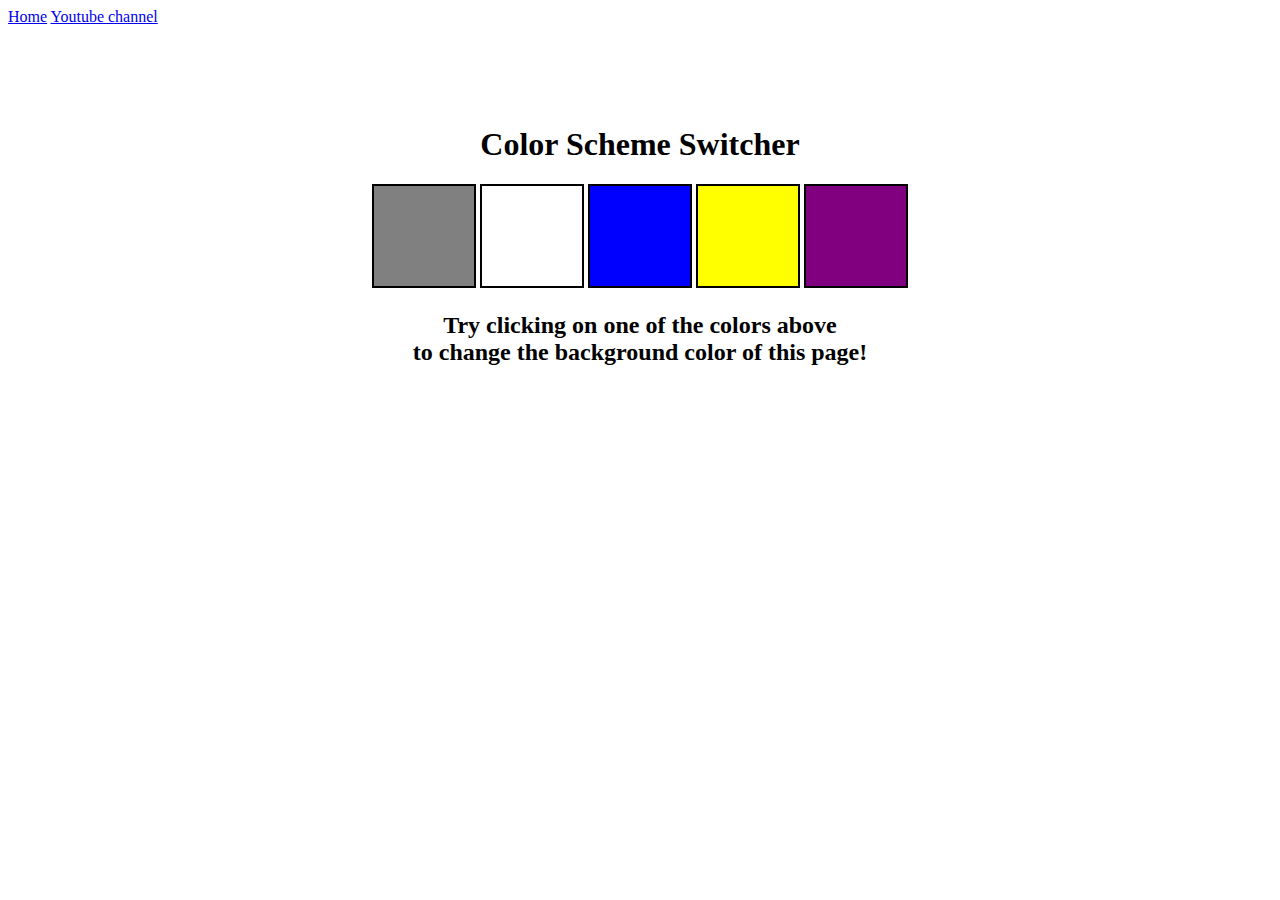
<file: js-hindi/07_projects/project_1/index.html>
<!DOCTYPE html>
<html lang="en">
  <head>
    <meta charset="UTF-8" />
    <meta name="viewport" content="width=device-width, initial-scale=1.0" />
    <meta http-equiv="X-UA-Compatible" content="ie=edge" />
    <link rel="stylesheet" href="style.css" />
    <link rel="stylesheet" href="style.css" />
    <title>JavaScript Background Color Switcher</title>
  </head>
  <body>
    <nav>
      <a href="/" aria-current="page">Home</a>
      <a target="_blank" href="https://www.youtube.com/@chaiaurcode"
        >Youtube channel</a
      >
    </nav>
    <div class="canvas">
      <!-- <a
        style="
          background-color: #fff;
          padding: 10px 30px;
          border-radius: 8px;
          color: #212121;
          text-decoration: none;
          border: 2px solid #212121;
        "
        href="../index.html"
        >Back to Home Page</a
      > -->
      <h1>Color Scheme Switcher</h1>
      <span class="button" id="grey"></span>
      <span class="button" id="white"></span>
      <span class="button" id="blue"></span>
      <span class="button" id="yellow"></span>
      <span class="button" id="purple"></span>
      <h2>
        Try clicking on one of the colors above
        <span>to change the background color of this page!</span>
      </h2>
    </div>
    <script src="script.js"></script>
  </body>
</html>
</file>
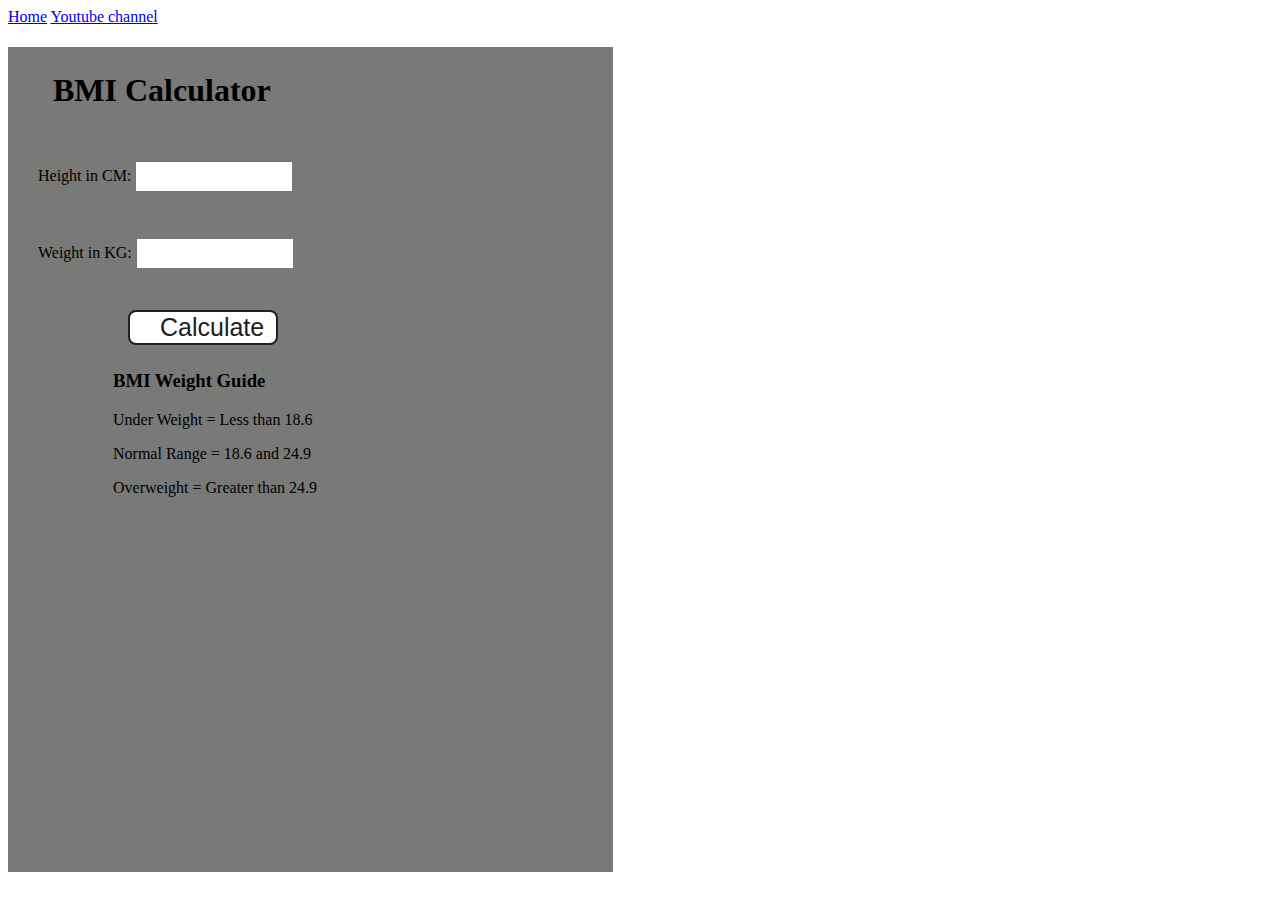
<file: js-hindi/07_projects/project_2/index.html>
<!DOCTYPE html>
<html lang="en">
  <head>
    <meta charset="UTF-8" />
    <meta name="viewport" content="width=device-width, initial-scale=1.0" />
    <meta http-equiv="X-UA-Compatible" content="ie=edge" />
    <link rel="stylesheet" href="style.css" />
    <title>BMI Calculator</title>
  </head>
  <body>
    <nav>
      <a href="/" aria-current="page">Home</a>
      <a target="_blank" href="https://www.youtube.com/@chaiaurcode"
        >Youtube channel</a
      >
    </nav>
    <div class="container">
      <h1>BMI Calculator</h1>
      <form>
        <p><label>Height in CM: </label><input type="text" id="height" /></p>
        <p><label>Weight in KG: </label><input type="text" id="weight" /></p>
        <button>Calculate</button>
        <div id="results"></div>
        <div id="Guide"></div>
        <div id="weight-guide">
          <h3>BMI Weight Guide</h3>
          <p>Under Weight = Less than 18.6</p>
          <p>Normal Range = 18.6 and 24.9</p>
          <p>Overweight = Greater than 24.9</p>
        </div>
      </form>
    </div>
  </body>
  <script src="script.js"></script>
</html>
</file>
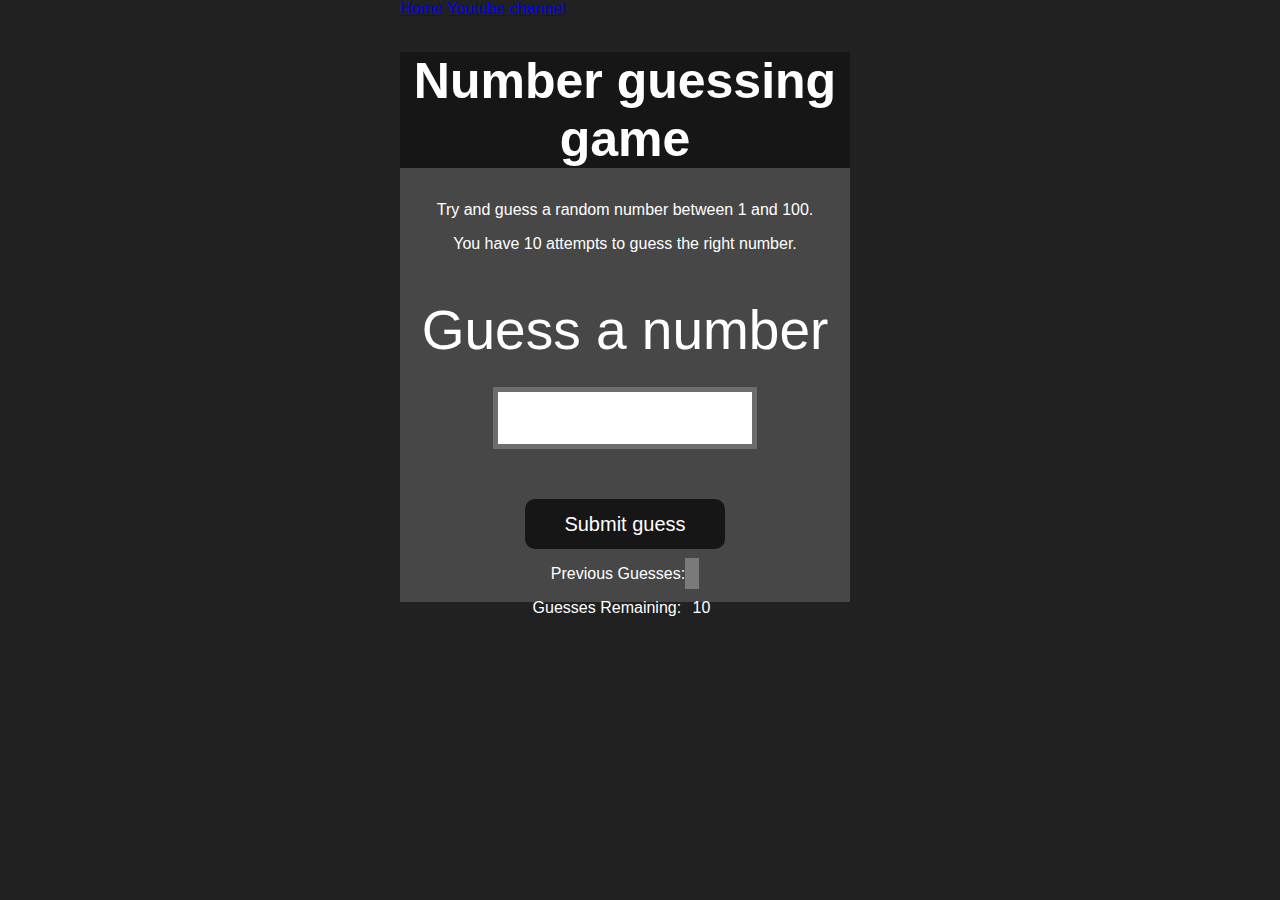
<file: js-hindi/07_projects/project_4/index.html>
<!DOCTYPE html>
<html lang="en">
<head>
    <meta charset="UTF-8">
    <meta name="viewport" content="width=device-width, initial-scale=1.0">
    <meta http-equiv="X-UA-Compatible" content="ie=edge">
    <title>Number Guessing Game</title>
    <link rel="stylesheet" href="style.css">
</head>
<body style="background-color:#212121; color:#fff;">
  <nav>
    <a href="/" aria-current="page">Home</a>
    <a target="_blank" href="https://www.youtube.com/@chaiaurcode"
      >Youtube channel</a
    >
  </nav>
    
    <div id="wrapper">
      <h1>Number guessing game</h1>
    <p>Try and guess a random number between 1 and 100.</p>
    <p>You have 10 attempts to guess the right number.</p>
    </br>
        <form class="form">
            <label2 for="guessField" id="guess">Guess a number</label>
            <input type="text" id="guessField" class="guessField">
            <input type="submit" id="subt" value="Submit guess" class="guessSubmit">
        </form>

        <div class="resultParas">
            <p >Previous Guesses: <span class="guesses"></span></p>
            <p >Guesses Remaining: <span class="lastResult">10</span></p>
            <p class="lowOrHi"></p>
        </div>
    </div>
    <script src="script.js"></script>
</body>
</html>
</file>
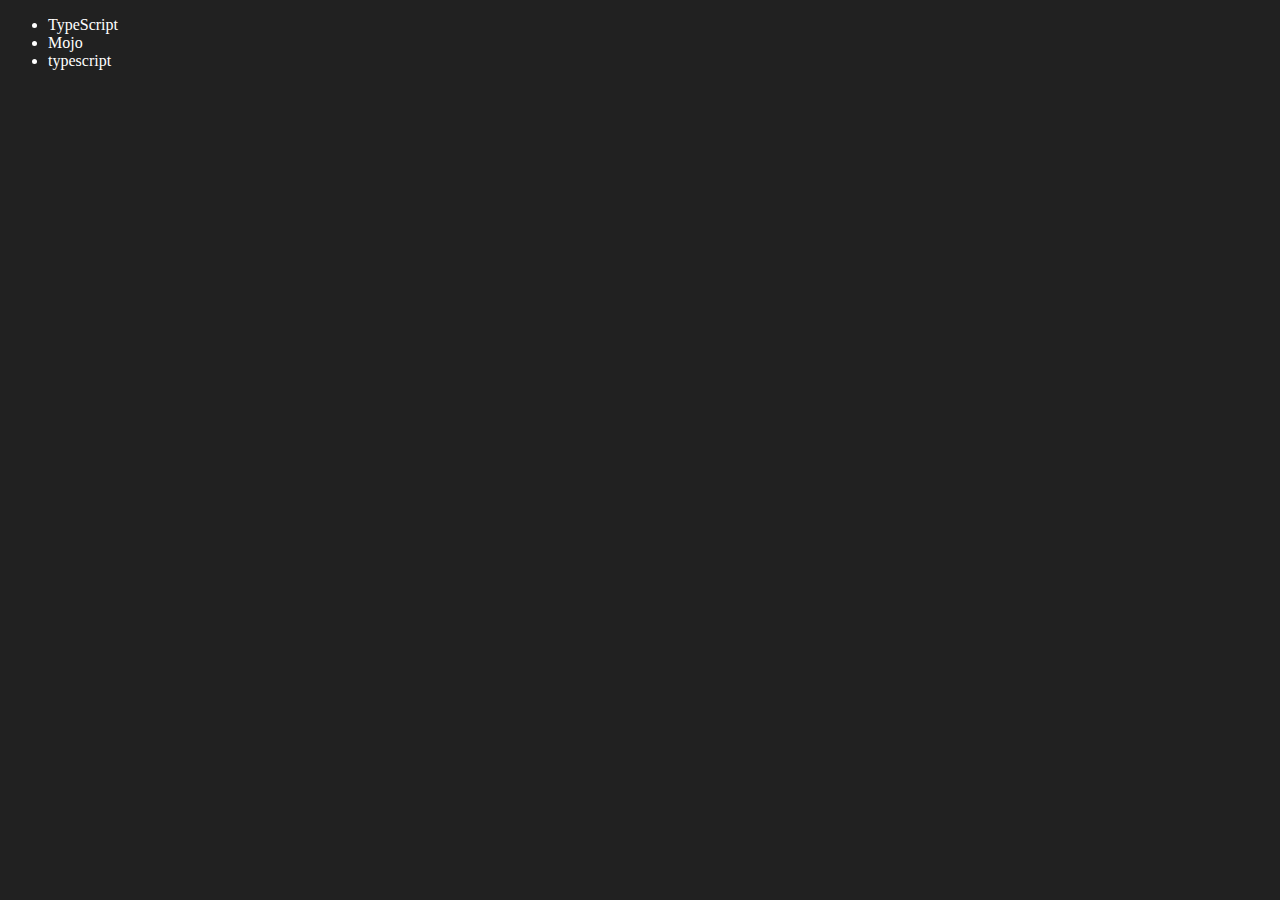
<file: js-hindi/06_dom/four.html>
<!DOCTYPE html>
<html lang="en">
  <head>
    <meta charset="UTF-8" />
    <meta http-equiv="X-UA-Compatible" content="IE=edge" />
    <meta name="viewport" content="width=device-width, initial-scale=1.0" />
    <title>Chai aur code | DOM</title>
  </head>

  <body style="background-color: #212121; color: #fff">
    <ul class="language">
      <li>Javascript</li>
    </ul>
  </body>
  <script>
    function addLanguage(langName) {
      //multipal language Add krne ke liy ek function bnaya gya hai lekin y optimaiz nhi hai to ise use nhi krna chaiy
      const li = document.createElement("li");
      li.innerHTML = `${langName}`;
      document.querySelector(".language").appendChild(li);
    }
    addLanguage("python");
    addLanguage("typescript");

    function addOptiLanguage(langName) {
      //multipal language Add krne ke liy ek function bnaya gya hai y method optimaiz hai to hme ise hi use krna chaiy
      const li = document.createElement("li");
      li.appendChild(document.createTextNode(langName)); //appendChild ka use krna chaiy
      document.querySelector(".language").appendChild(li);
    }
    addOptiLanguage("golang");

    //Edit
    const secondLang = document.querySelector("li:nth-child(2)"); //besicli yha per language ko replesh kiya ja rha hai
    console.log(secondLang);
    //secondLang.innerHTML = "Mojo"
    const newli = document.createElement("li"); //yha nya element create kiya gya hai
    newli.textContent = "Mojo";
    secondLang.replaceWith(newli);

    //edit
    const firstLang = document.querySelector("li:first-child");
    firstLang.outerHTML = "<li>TypeScript</li>";

    //remove
    const lastLang = document.querySelector("li:last-child"); //element ko remove krna hai
    lastLang.remove();
  </script>
</html>
</file>
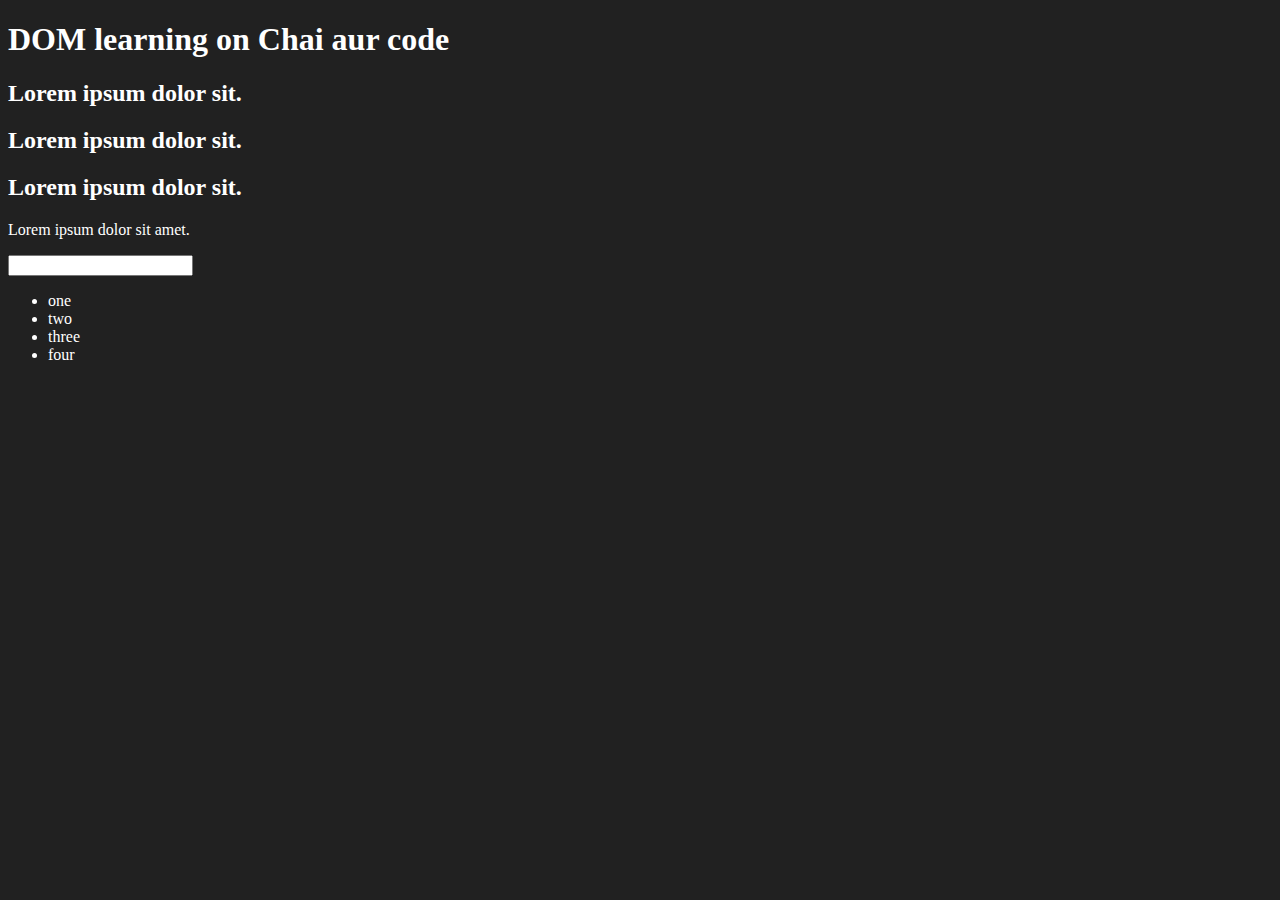
<file: js-hindi/06_dom/one.html>
<!DOCTYPE html>
<html lang="en">
  <head>
    <meta charset="UTF-8" />

    <title>DOM learning</title>
    <style>
      .bg-black {
        background-color: #212121;
        color: #fff;
      }
    </style>
  </head>

  <body class="bg-black">
    <div>
      <h1 id="title" class="heading">
        DOM learning on Chai aur code
        <span style="display: none">test text</span>
      </h1>
      <h2>Lorem ipsum dolor sit.</h2>
      <h2>Lorem ipsum dolor sit.</h2>
      <h2>Lorem ipsum dolor sit.</h2>
      <p>Lorem ipsum dolor sit amet.</p>
      <input type="password" name="" id="" />

      <ul>
        <li class="list-item">one</li>
        <li class="list-item">two</li>
        <li class="list-item">three</li>
        <li class="list-item">four</li>
      </ul>
    </div>
  </body>
  <script>
    //   document.getElementById('title')
    //     < h1 id = "title" class=​"test" > " DOM learning on Chai aur code " < span style = "display:​ none" > test text​</span >​</h1 >
    //       document.getElementById('title').id
    //   'title'
    //   document.getElementById('title').className
    //   'heading'
    //   document.getElementById('title').getAttribute('id')
    //   'title'
    //   document.getElementById('title').getAttribute('class')
    //   'heading'
    //   document.getElementById('title').setAttribute('class', 'test heading') //y hmesha overwrite krta hai ab class me heading ki jgaha test ho gya hai
    //   undefined

    //   document.getElementById('title')
    //     < h1 id = "title" class=​"test" style = "background-color:​ green;​" > " DOM learning on Chai aur code " < span
    //   style = "display:​ none" > test text​</span >​</h1 >

    //           const title = document.getElementById('title')
    //   undefined

    //   title
    //     < h1 id = "title" class=​"test" > " DOM learning on Chai aur code " < span style = "display:​ none" > test text​</span >​</h1 >

    //       title.style.backgroundColor = 'green'
    //   'green'

    //   title.style.padding = '15px'
    //   '15px'

    //   title.style.borderRadius = '15px'
    //   '15px'

    //   title
    //     < h1 id = "title" class=​"heading" > "DOM learning on Chai aur code"<!-- <span style="display: none">test text</span> --​

    //       title.textContent
    //   'DOM learning on Chai aur code'

    //   title.innerHTML
    //   'DOM learning on Chai aur code\x3C!-- <span style="display: none">test text</span> -->'

    //   title.innerText
    //   'DOM learning on Chai aur code'

    //   title.innerText                 //innerText me hme vo text dikhai diya jo visibel hai
    //   'DOM learning on Chai aur code'

    //   title.textContent
    //   'DOM learning on Chai aur code test text '    //innerContent me hme vo text dikhai diya jo visibel nhi hai

    //   title.innerHTML
    //   'DOM learning on Chai aur code <span style="display: none">test text</span> '  //isme hme pura html milta hai jo hide hota hai

    //   document.getElementsByClassName('heading')    //is traha hum class ko access kar skte hai
    //   HTMLCollection[h1#title.heading, title: h1#title.heading]0: h1#title.headingtitle: h1#title.headinglength: 1[[Prototype]]: HTMLCollection

    //   document.querySelector('h2')   //hum kisi eliment ya teg ko ueke name se access kar skte hai
    //     < h2 > Lorem ipsum dolor sit.​</h2 >

    //       document.querySelector('#title')    // yha id se access kiya gya hai
    //       < h1 id = "title" class=​"heading" > "DOM learning on Chai aur code " < span style = "display:​ none" > test text​</span >​</h1 >

    //         document.querySelector('.heading')     // yha class se access kiya gya hai
    //         < h1 id = "title" class=​"heading" > "DOM learning on Chai aur code " < span style = "display:​ none" > test text​</span >​</h1 >

    //           document.querySelector('input[type="password"]')     //is trha hum kuchh bhi add kr skte hai or delet bhi kar skte hai
    //           < input type = "password" name id >

    //   document.querySelector('ul')
    //     < ul >​…​</ul >

    // const myul = document.querySelector('ul')
    //   undefined

    //   myul
    //     < ul >​…​</ul >

    //       myul.querySelector('li')
    //       < li class=​"list-item" >​…​</li >

    // const turnGreen = myul.querySelector('li')
    //   undefined

    //   turnGreen.style.backgroundColor = 'green'
    //   'green'

    //   turnGreen.style.padding = '10px'
    //   '10px'

    //   turnGreen.innerText
    //   'one'

    //   turnGreen.innerText = 'five'
    //   'five'

    //   querySelector        // y hme ek hi valu ya tag slecte krke deta hai

    //   querySelectorAll     // y hme sari valu hi slect krke deta hai

    // document.querySelectorAll('li')
    // NodeList(4)[li.list - item, li.list - item, li.list - item, li.list - item]
    // 0: li.list - item1: li.list - item2: li.list - item3: li.list - item
    // length: 4                     // NodeList per hum ForEach loop lga skte hai
    // [[Prototype]]: NodeList       //isme hme nodelist mila hai to hum is per loop to lga skte hai per use btana bdhega ki konse item per lgana hai  //jbki array me esa nhi hota hai usme vo sbhi per loop lga deta hai hme btane ki jrurt nhi hoti hai

    // document.querySelectorAll('li')
    // NodeList(4)[li.list - item, li.list - item, li.list - item, li.list - item]

    // const tempLiList = document.querySelectorAll('li')
    // undefined

    // tempLiList
    // NodeList(4)[li.list - item, li.list - item, li.list - item, li.list - item]

    // tempLiList.style.color = 'green'
    // VM371: 1 Uncaught TypeError: Cannot set properties of undefined(setting 'color')
    // at < anonymous >: 1: 24
    //   (anonymous) @VM371: 1

    // tempLiList[0].style.color = 'green'       // [0] is traha hme btana pdhta hai konse element pr loop lgana hai
    // 'green'

    // document.querySelectorAll('h1')
    // NodeList [h1#title.heading]

    // const myH1 = document.querySelectorAll('h1')
    // undefined

    // myH1
    // NodeList [h1#title.heading]

    // myH1[0].style.color = 'green'      //yha bhi h1 ka color nodelist se hi change kiya gya hai
    // 'green'

    // const tempLiList = document.querySelectorAll('li')
    // undefined

    // tempLiList
    // NodeList(4)[li.list - item, li.list - item, li.list - item, li.list - item]

    // tempLiList.forEach(function (l) {          //NodeList per hum ForEach loop lga skte hai
    //   l.style.backgroundColor = 'green'
    // })
    // undefined

    // document.getElementsByClassName('list-item')
    // HTMLCollection(4)[li.list - item, li.list - item, li.list - item, li.list - item]
    // 0: li.list - item1: li.list - item2: li.list - item3: li.list - itemlength: 4
    // [[Prototype]]: HTMLCollection       //HTMLCollection per hum dairect looping nhi ker skte hai is liy hme HTMLCollection ko Array me convert krna hota hai .from ke thru

    // const tempClassList = document.getElementsByClassName('list-item')
    // undefined

    // tempClassList
    // HTMLCollection(4)[li.list - item, li.list - item, li.list - item, li.list - item]

    // Array.from(tempClassList)
    //   (4)[li.list - item, li.list - item, li.list - item, li.list - item]

    // const myConvertedArray = Array.from(tempClassList)
    // undefined

    // myConvertedArray                    // y hmare pass Array aa gya hai
    //   (4)[li.list - item, li.list - item, li.list - item, li.list - item]

    // myConvertedArray.forEach(function (li) {
    //   li.style.color = 'orange'
    // })
    // undefined
  </script>
</html>
</file>
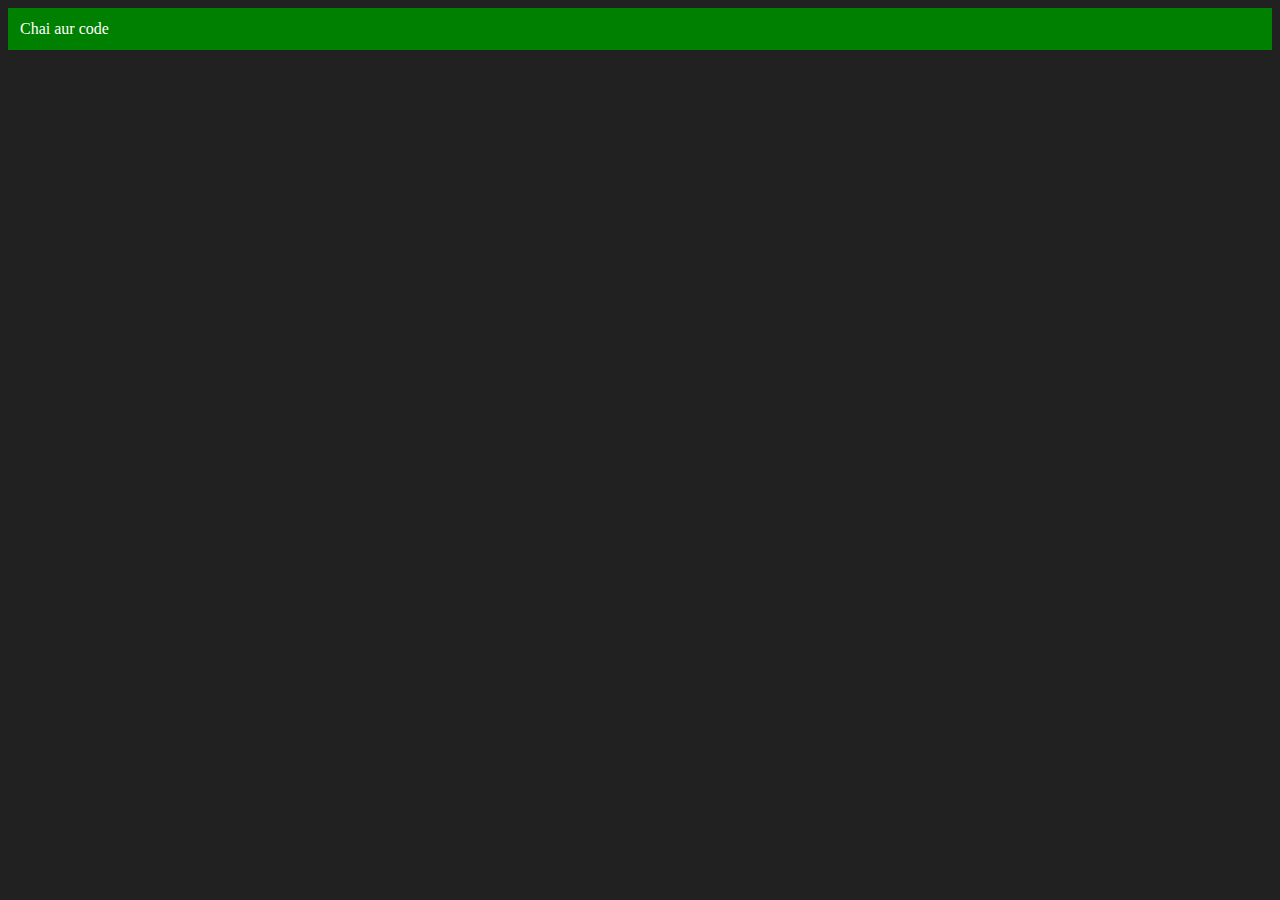
<file: js-hindi/06_dom/three.html>
<!DOCTYPE html>
<html lang="en">
  <head>
    <meta charset="UTF-8" />
    <meta http-equiv="X-UA-Compatible" content="IE=edge" />
    <meta name="viewport" content="width=device-width, initial-scale=1.0" />
    <title>Chai aur code</title>
  </head>

  <body style="background-color: #212121; color: #fff"></body>
  <script>
    const div = document.createElement("div"); //element create krne ke liy document.createElement('') ka use krte hai
    console.log(div);
    div.className = "main"; //yha class add kiya gya hai
    div.id = Math.round(Math.random() * 10 + 1); //yha id add ki gyi hai math.rendom ke thru
    div.setAttribute("title", "generated title"); //yha Attribute ya element set kiya hai
    div.style.backgroundColor = "green";
    div.style.padding = "12px";
    // div.innerText = "Chai aur code"
    const addText = document.createTextNode("Chai aur code"); //yha per ek text create kiya gya hai
    div.appendChild(addText);

    document.body.appendChild(div); //hmne jo node ya element create kiya hai use hum appendechild se body ke kisi bhi element me add ker skte hai
  </script>
</html>
</file>
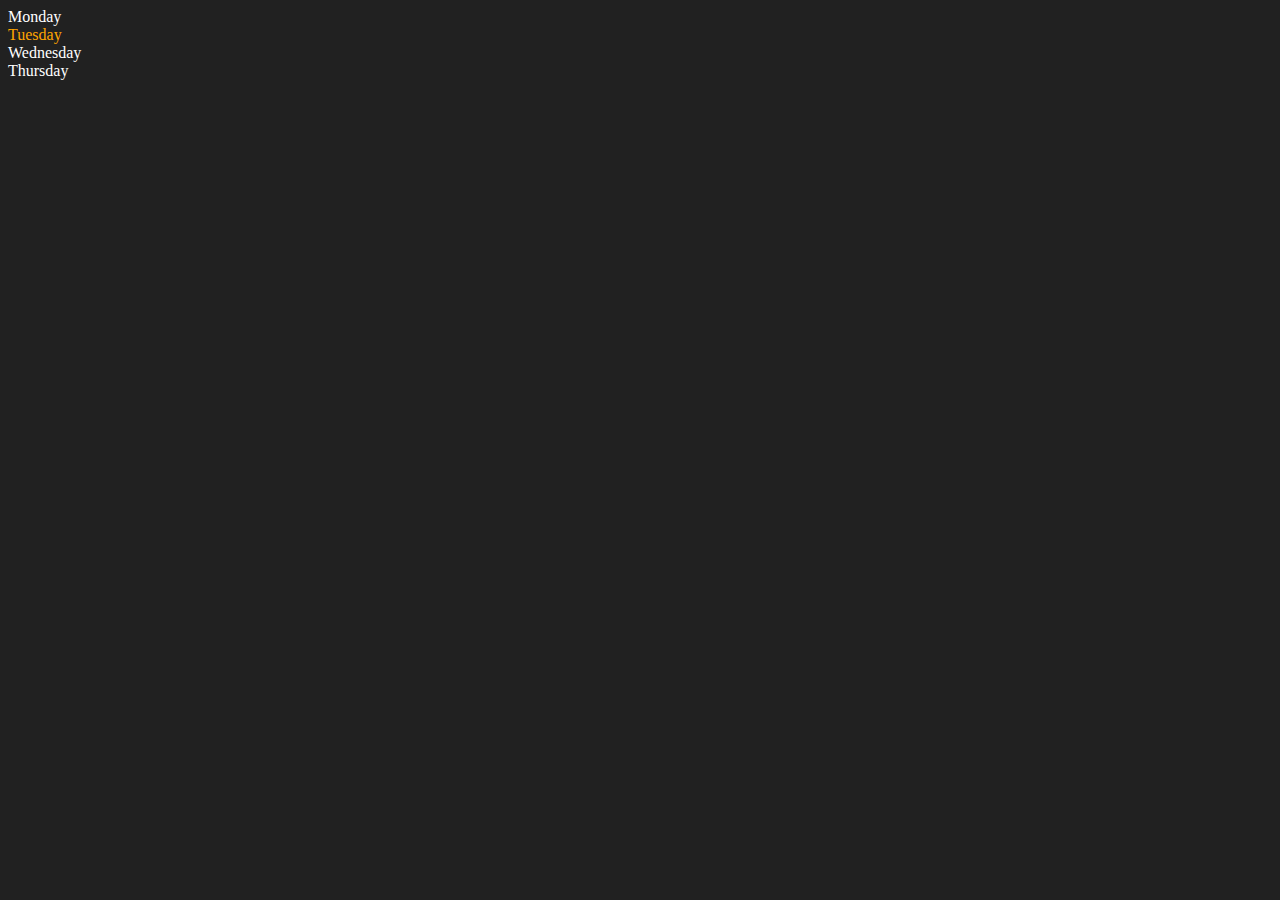
<file: js-hindi/06_dom/two.html>
<!DOCTYPE html>
<html lang="en">
  <head>
    <meta charset="UTF-8" />
    <meta http-equiv="X-UA-Compatible" content="IE=edge" />
    <meta name="viewport" content="width=device-width, initial-scale=1.0" />
    <title>DOM | Chai aur code</title>
  </head>

  <body style="background-color: #212121; color: #fff">
    <div class="parent">
      <!-- this is a comment -->
      <div class="day">Monday</div>
      <div class="day">Tuesday</div>
      <div class="day">Wednesday</div>
      <div class="day">Thursday</div>
    </div>
  </body>
  <script>
    const parent = document.querySelector(".parent");
    // console.log(parent);
    // console.log(parent.children);
    // console.log(parent.children[1].innerHTML);

    // for (let i = 0; i < parent.children.length; i++) {
    //      console.log(parent.children[i].innerHTML);

    // }
    parent.children[1].style.color = "orange";
    // console.log(parent.firstElementChild);  //isme aap phle element ko slecte ker skte ho
    // console.log(parent.lastElementChild);   ////isme aap last element ko slecte ker skte ho

    const dayOne = document.querySelector(".day");
    // console.log(dayOne);
    // console.log(dayOne.parentElement);    //child se perent per jane ke liy
    // console.log(dayOne.nextElementSibling);  //element ke bhai ke paas jane ke liy ise use kro

    console.log("NODES: ", parent.childNodes); //isse hme pta chlta hai ki browser bhaind the seen kitna complex tree strucher bna rha hai
    // NODES:  NodeList(11)0: text1: comment2: text3: div.day4: text5: div.day6: text7: div.day8: text9: div.day10: textlength: 11[[Prototype]]: NodeList yha dekh skte ho aap
  </script>
</html>
</file>
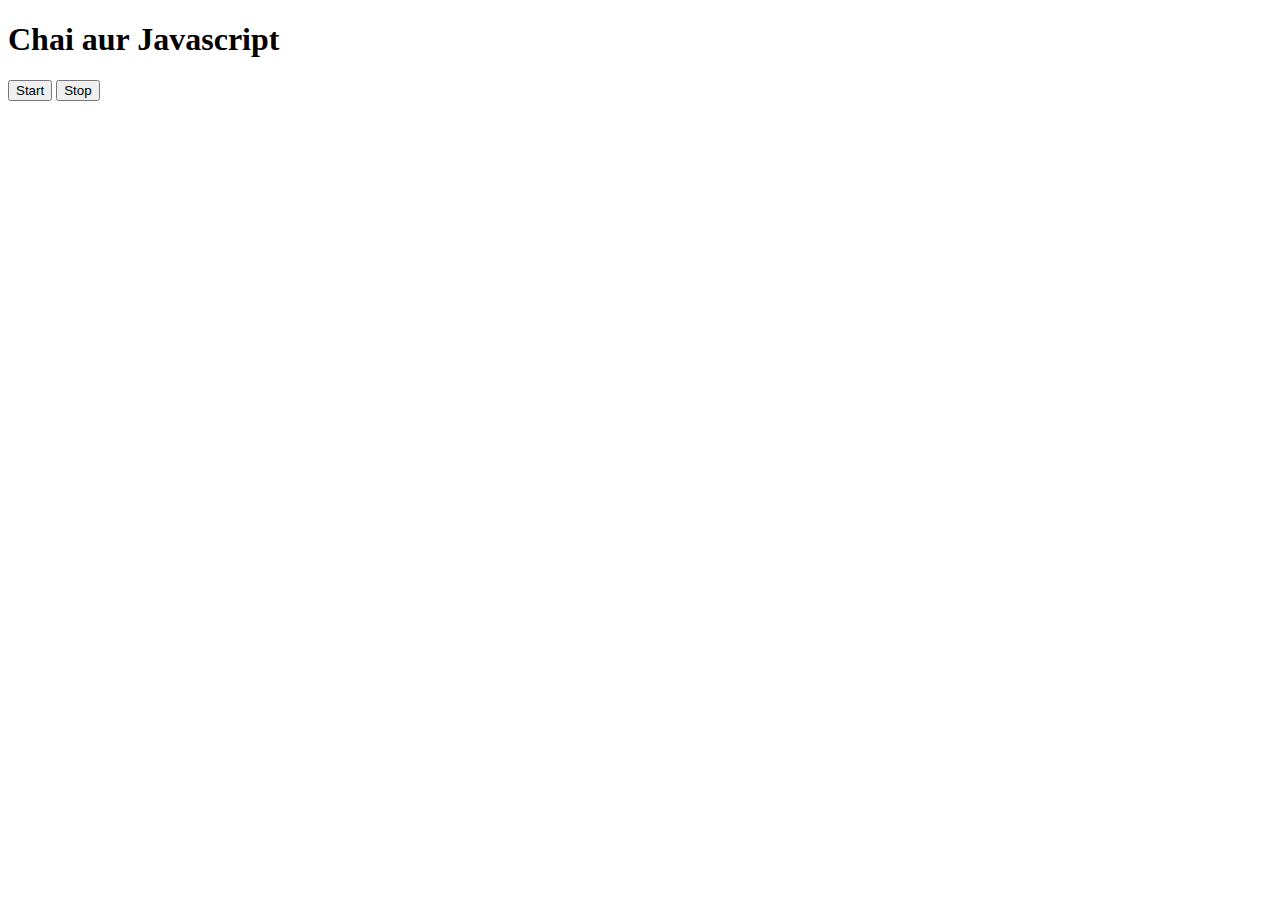
<file: js-hindi/08_events/three.html>
<!DOCTYPE html>
<html lang="en">
  <head>
    <meta charset="UTF-8" />
    <meta name="viewport" content="width=device-width, initial-scale=1.0" />
    <title>Document</title>
  </head>
  <body>
    <h1>Chai aur Javascript</h1>
    <button id="start">Start</button>
    <button id="stop">Stop</button>
  </body>
  <script>
    const sayDate = function (str) {
      console.log(str, Date.now());
    };

    const intervalId = setInterval(sayDate, 1000, "hi"); //isme ek traha se looping ho rhi hai

    // clearInterval(intervalId); //isse rukta hai
  </script>
</html>

<!-- <!DOCTYPE html>
<html lang="en">
  <head>
    <meta charset="UTF-8" />
    <meta name="viewport" content="width=device-width, initial-scale=1.0" />
    <title>Document</title>
  </head>
  <body>
    <h1>Chai aur Javascript</h1>
    <button id="start">Start</button>
    <button id="stop">Stop</button>
  </body>
  <script>
    const sayDate = function (str) {
      console.log(str, Date.now());
    };

    let intervalId;
    const startChangingdate = function () {
      if (!intervalId) {
        intervalId = setInterval(changedate, 1000, "hi");
      }

      function changedate() {
        document = sayDate();
      }
    };

    const stopChangingdate = function () {
      clearInterval(intervalId);
      intervalId = null;
    };

    document.querySelector("#start").addEventListener("click", startChangingdate);
    document.querySelector("#stop").addEventListener("click", stopChangingdate);
  </script>
</html> -->
</file>
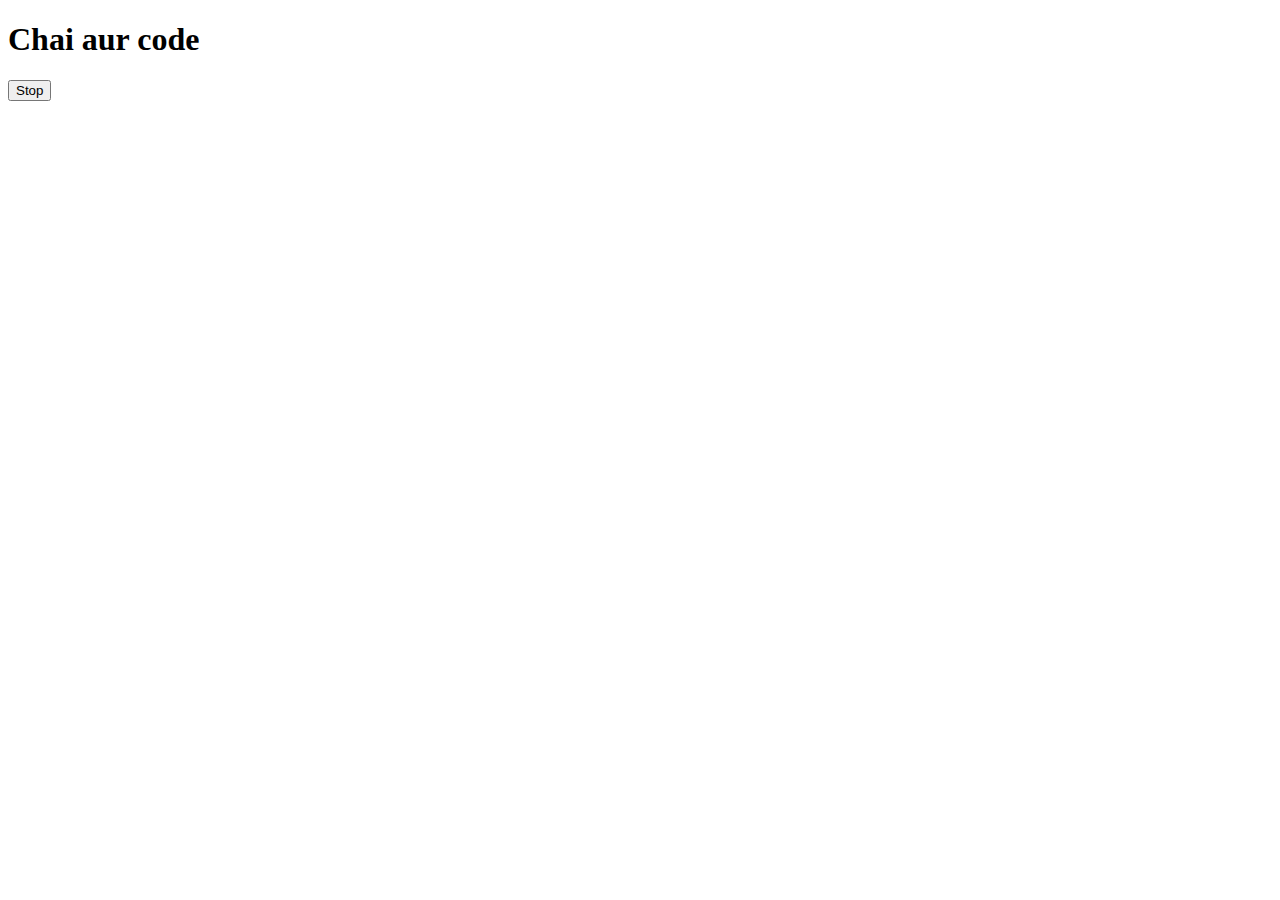
<file: js-hindi/08_events/two.html>
<!DOCTYPE html>
<html lang="en">
  <head>
    <meta charset="UTF-8" />
    <meta name="viewport" content="width=device-width, initial-scale=1.0" />
    <title>Document</title>
  </head>
  <body>
    <h1>Chai aur code</h1>
    <button id="stop">Stop</button>
  </body>
  <script>
    const sayHitesh = function () {
      console.log("Hitesh");
    };
    const changeText = function () {
      document.querySelector("h1").innerHTML = "best JS series";
    };

    const changeMe = setTimeout(changeText, 2000); //setTimeout kya hai ki y ek time maagta hai ki itna time aap mujhe do itne time ke baad me aapka kaam kr duga per krunga ek baar hi (agar aapko baar baar kaam ko krvana hai to aap setinterval ka use kro vo aapke kaam ko jo aapne time diya hai usme hi krega per jitna time diya hai utna rukega (breakpoint le rha hai) or fir se us kaam ko krega)
    //aap isko function me bhi use ker skte ho
    document.querySelector("#stop").addEventListener("click", function () {
      clearTimeout(changeMe); //yha per hum setimeout ko rokne ke liy bhi ek function bna ke use rok skte hai or vo method hai (clearTimeout()) y
      console.log("STOPPED");
    });
  </script>
</html>
</file>
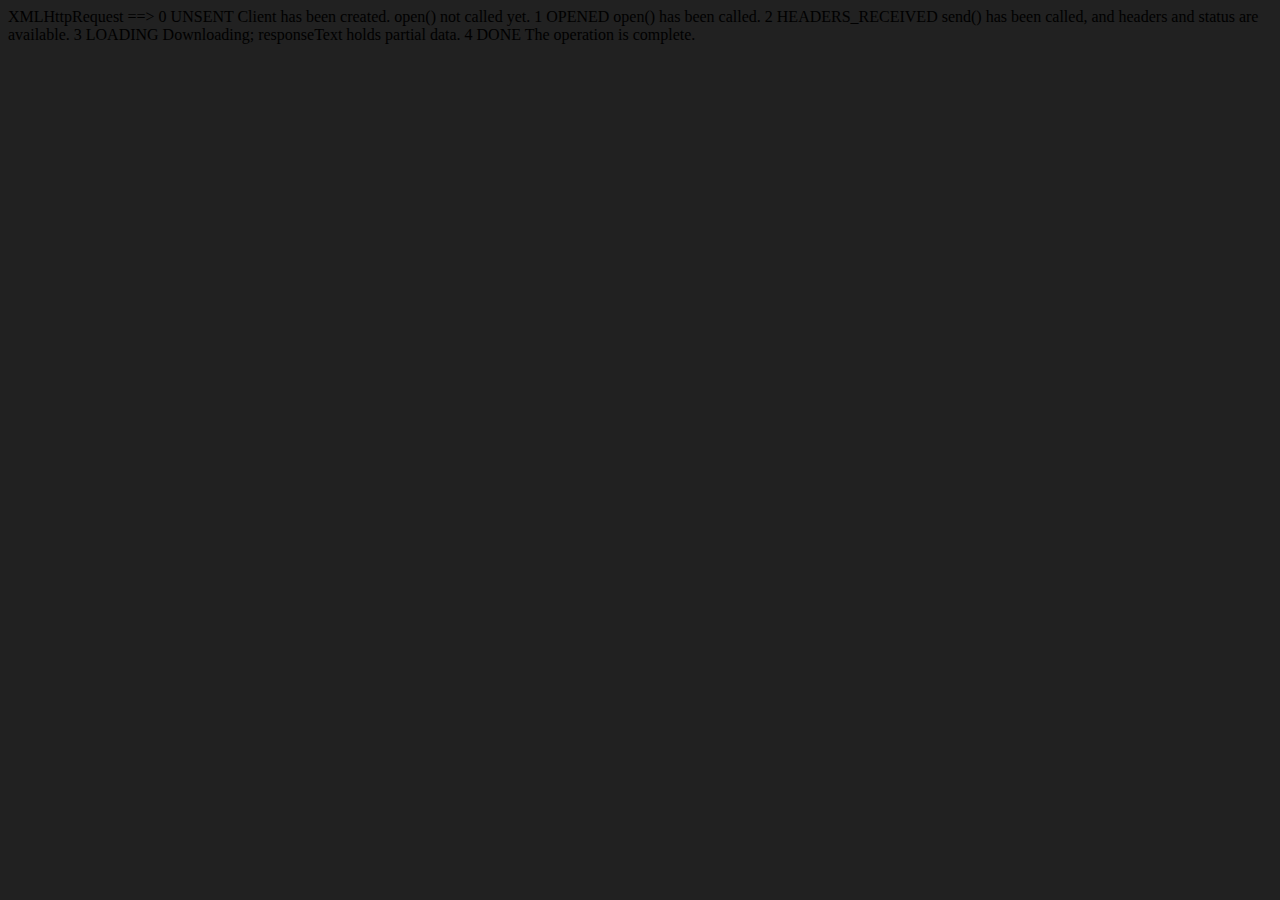
<file: js-hindi/09_advance_one/ApiRequest.html>
<!DOCTYPE html>
<html lang="en">
  <head>
    <meta charset="UTF-8" />
    <meta name="viewport" content="width=device-width, initial-scale=1.0" />
    <title>Document</title>
  </head>
  <body style="background-color: #212121">
    XMLHttpRequest ==> 0 UNSENT Client has been created. open() not called yet.
    1 OPENED open() has been called. 2 HEADERS_RECEIVED send() has been called,
    and headers and status are available. 3 LOADING Downloading; responseText
    holds partial data. 4 DONE The operation is complete.
  </body>
  <script>
    const requestUrl = "https://api.github.com/users/hiteshchoudhary"; //y hai string jo server me jaygi
    const xhr = new XMLHttpRequest(); // y ek object hota hai sbse phle ek object hi banta hai
    xhr.open("GET", requestUrl); // y aapki request server ko bhejta hai isme do peramitor lgte hai ek to method or ek string;  method ka mtlab hai kis tapy ki request bhejna hai 'GET' YA 'POST'
    // ab open() se request server me nhi jati hai; open apne aap me call nhi hota hai hme bolna pdhta hai
    xhr.onreadystatechange = function () {
      // y ek function leta hai or hme function ki activity ke baare me btta hai ; request ko track krne ke kaam bhi aata hai
      console.log(xhr.readyState);
      if (xhr.readyState === 4) {
        const data = JSON.parse(this.responseText); // this carunt context hai
        console.log(typeof data);
        console.log(data.followers);
        console.log(data.avatar_url);
      }
    };
    xhr.send(); // yha per hmne open ko call kiya hai
  </script>
</html>

<!-- What is api? -->
<!-- api sirf ek toking language hai do system ke bich me ab y system bekend or forntend bhi ho skta hai bekend kisi or ka forntend hmara to ese ki case ho jate hai api me 
examal ke liy =>   -->
<!-- {
    "login": "hiteshchoudhary",
    "id": 11613311,
    "node_id": "MDQ6VXNlcjExNjEzMzEx",
    "avatar_url": "https://avatars.githubusercontent.com/u/11613311?v=4",
    "gravatar_id": "",
    "url": "https://api.github.com/users/hiteshchoudhary",
    "html_url": "https://github.com/hiteshchoudhary",
    "followers_url": "https://api.github.com/users/hiteshchoudhary/followers",
    "following_url": "https://api.github.com/users/hiteshchoudhary/following{/other_user}",
    "gists_url": "https://api.github.com/users/hiteshchoudhary/gists{/gist_id}",
    "starred_url": "https://api.github.com/users/hiteshchoudhary/starred{/owner}{/repo}",
    "subscriptions_url": "https://api.github.com/users/hiteshchoudhary/subscriptions",
    "organizations_url": "https://api.github.com/users/hiteshchoudhary/orgs",
    "repos_url": "https://api.github.com/users/hiteshchoudhary/repos",
    "events_url": "https://api.github.com/users/hiteshchoudhary/events{/privacy}",
    "received_events_url": "https://api.github.com/users/hiteshchoudhary/received_events",
    "type": "User",
    "site_admin": false,
    "name": "Hitesh Choudhary",
    "company": null,
    "blog": "https://www.youtube.com/c/HiteshChoudharydotcom",
    "location": "India",
    "email": null,
    "hireable": null,
    "bio": "I make coding videos on youtube and for courses. My youtube channel explains my work more. Check that out",
    "twitter_username": "hiteshdotcom",
    "public_repos": 81,
    "public_gists": 3,
    "followers": 15115,
    "following": 0,
    "created_at": "2015-03-23T13:03:25Z",
    "updated_at": "2023-12-31T10:07:11Z"
} -->

<!-- randomuserme.com -->

<!-- {
    "results": [
        {
            "gender": "female",
            "name": {
                "title": "Mrs",
                "first": "Celeste",
                "last": "Pires"
            },
            "location": {
                "street": {
                    "number": 7433,
                    "name": "Rua Mato Grosso "
                },
                "city": "Caxias do Sul",
                "state": "Piauí",
                "country": "Brazil",
                "postcode": 79922,
                "coordinates": {
                    "latitude": "-77.8995",
                    "longitude": "61.0988"
                },
                "timezone": {
                    "offset": "+1:00",
                    "description": "Brussels, Copenhagen, Madrid, Paris"
                }
            },
            "email": "celeste.pires@example.com",
            "login": {
                "uuid": "2c97b63a-cc8d-4a6c-b5f9-e38bba0e8dd6",
                "username": "organicswan311",
                "password": "verona",
                "salt": "WI2OAYBu",
                "md5": "642527344d906e0db7e0fda94e4637aa",
                "sha1": "94574eb7824b13209e8fac1d0342d41057b6d8d1",
                "sha256": "7cf65c6c5c625d1cd6a02fc7f34488823534597fa19a20dbca8e65597b4621c6"
            },
            "dob": {
                "date": "1973-05-10T08:59:17.038Z",
                "age": 50
            },
            "registered": {
                "date": "2016-09-11T12:06:11.162Z",
                "age": 7
            },
            "phone": "(60) 9588-4846",
            "cell": "(02) 3158-9508",
            "id": {
                "name": "CPF",
                "value": "863.548.539-91"
            },
            "picture": {
                "large": "https://randomuser.me/api/portraits/women/68.jpg",
                "medium": "https://randomuser.me/api/portraits/med/women/68.jpg",
                "thumbnail": "https://randomuser.me/api/portraits/thumb/women/68.jpg"
            },
            "nat": "BR"
        }
    ],
    "info": {
        "seed": "92ba49aa59e3483d",
        "results": 1,
        "page": 1,
        "version": "1.4"
    }
}

https://jsonformatter.org/   yha ise formate kr skte ho aap -->
</file>
<file: js-hindi/07_projects/project_1/style.css>
html {
  margin: 0;
}

span {
  display: block;
}
.canvas {
  margin: 100px auto 100px;
  width: 80%;
  text-align: center;
}

.button {
  width: 100px;
  height: 100px;
  border: solid black 2px;
  display: inline-block;
}

#grey {
  background: grey;
}

#white {
  background: white;
}
#blue {
  background: blue;
}
#yellow {
  background: yellow;
}
#purple {
  background: purple;
}
</file>
<file: js-hindi/07_projects/project_2/style.css>
.container {
  width: 575px;
  height: 825px;
  background-color: #797978;
  padding-left: 30px;
}
#height,
#weight {
  width: 150px;
  height: 25px;
  margin-top: 30px;
}

#weight-guide {
  margin-left: 75px;
  margin-top: 25px;
}

#results {
  font-size: 35px;
  margin-left: 90px;
  margin-top: 20px;
  color: rgb(241, 241, 241);
}

#Guide {
  font-size: 35px;
  margin-left: 90px;
  margin-top: 20px;
  color: rgb(241, 241, 241);
}

button {
  width: 150px;
  height: 35px;
  margin-left: 90px;
  margin-top: 25px;
  background-color: #fff;
  padding: 1px 30px;
  border-radius: 8px;
  color: #212121;
  text-decoration: none;
  border: 2px solid #212121;
  font-size: 25px;
}

h1 {
  padding-left: 15px;
  padding-top: 25px;
}
</file>
<file: js-hindi/07_projects/project_4/style.css>
html {
  font-family: sans-serif;
}

body {
  width: 300px;
  max-width: 750px;
  min-width: 480px;
  margin: 0 auto;
  background-color: #212121;
}

.lastResult {
  color: white;
  padding: 7px;
}

.guesses {
  color: white;
  padding: 7px;
}

button {
  background-color: #141414;
  color: #fff;
  width: 250px;
  height: 50px;
  border-radius: 25px;
  font-size: 30px;
  border-style: none;
  margin-top: 30px;
  /* margin-left: 50px; */
}

#subt {
  background-color: #161616;
  color: #ffffff;
  width: 200px;
  height: 50px;
  border-radius: 10px;
  font-size: 20px;
  border-style: none;
  margin-top: 50px;
  /* margin-left: 75px; */
}

#guessField {
  color: #000;
  width: 250px;
  height: 50px;
  font-size: 30px;
  border-style: none;
  margin-top: 25px;

  /* margin-left: 50px; */
  border: 5px solid #6c6d6d;
  text-align: center;
}

#guess {
  font-size: 55px;
  /* margin-left: 90px; */
  margin-top: 120px;
  color: #fff;
}

.guesses {
  background-color: #7a7a7a;
}

#wrapper {
  box-sizing: border-box;
  text-align: center;
  width: 450px;
  height: 550px;
  background-color: #474747;
  color: #fff;
  font-size: 25px;
}

h1 {
  background-color: #161616;

  color: #fff;
  text-align: center;
}

p {
  font-size: 16px;
  text-align: center;
}
</file>
